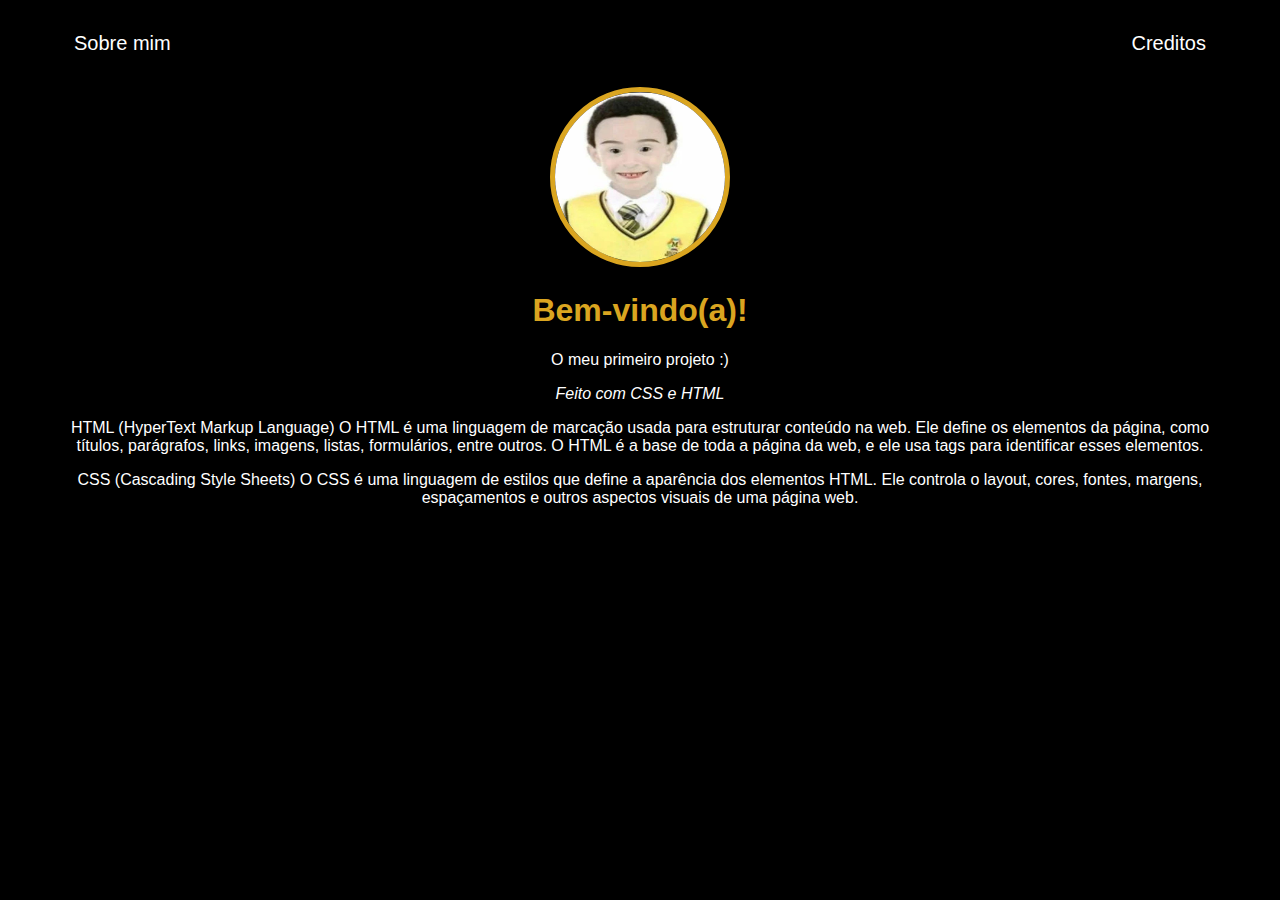
<file: index.html>
<!DOCTYPE html>
<html lang="en">

    <head>
        <meta charset="UTF-8">
        <meta http-equiv="X-UA-Compatible" content="IE=edge">
        <meta name="viewport" content="width=device-width, initial-scale=1.0">
        <title>Contact</title>
        <link rel="stylesheet" href="index.css">
    </head>

    <body>
        <div class="container">
            <nav>
                <ul>
                    <li>
                        <a href="ttt.html">Sobre mim</a>
                    </li>
                    
                    <li>
                        <a href="contact.html">Creditos</a>
                    </li>
                </ul>
            </nav>

            <header class="center">
                <div>
                    <img src="./6bc4c0e444adc0cab2c8e65fff345ea9.jpg"></img>
                </div>
                <h1>Bem-vindo(a)!</h1>
                <p>O meu primeiro projeto :)</p>








                
                <p><em>Feito com CSS e HTML</em></p>
                <p>HTML (HyperText Markup Language)
                    O HTML é uma linguagem de marcação usada para estruturar conteúdo na web. Ele define os elementos da página, como títulos, parágrafos, links, imagens, listas, formulários, entre outros. O HTML é a base de toda a página da web, e ele usa tags para identificar esses elementos.</p>
                    <p>CSS (Cascading Style Sheets)
                        O CSS é uma linguagem de estilos que define a aparência dos elementos HTML. Ele controla o layout, cores, fontes, margens, espaçamentos e outros aspectos visuais de uma página web.</p>
            </header>
        </div>
    </body
</file>
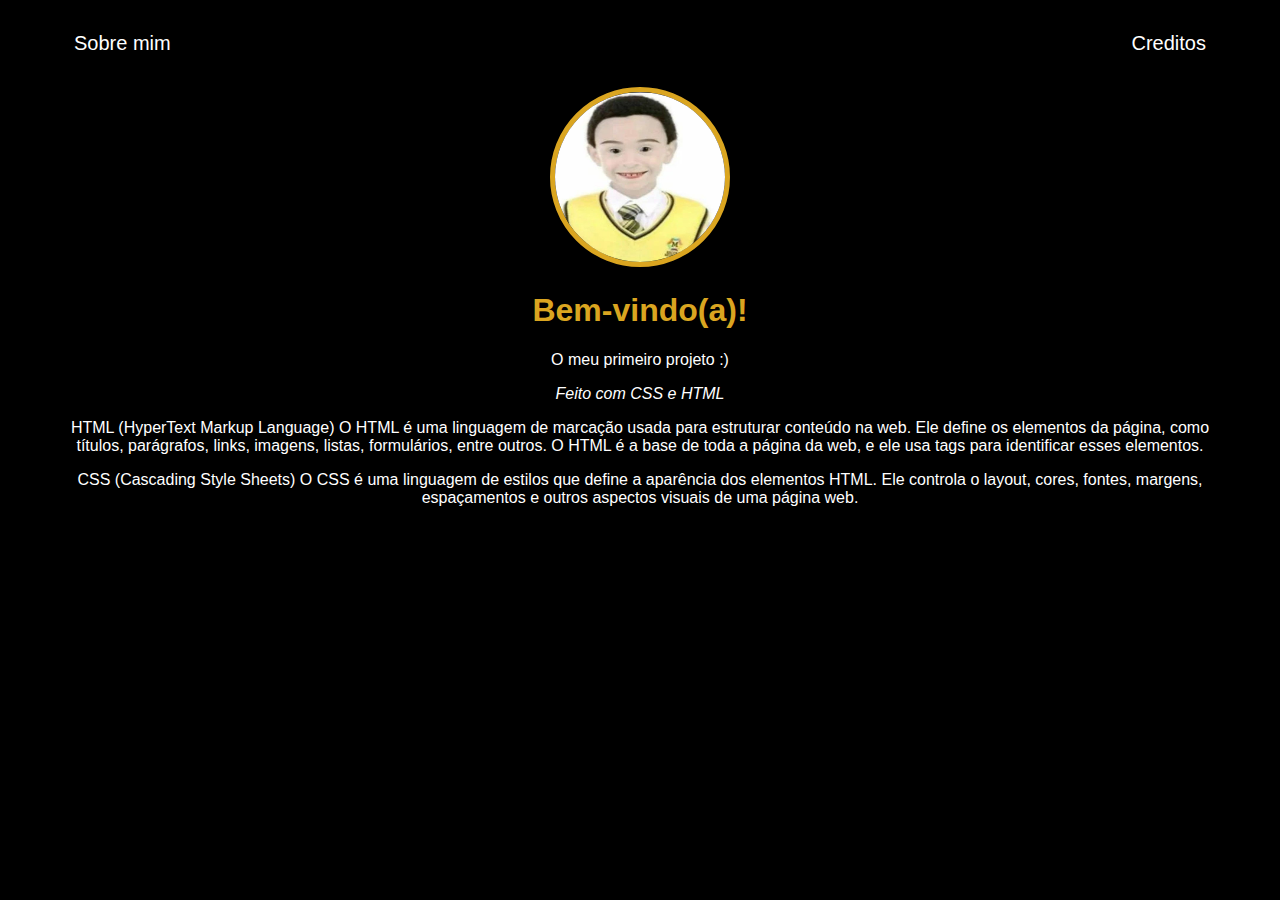
<file: tt.html>
<!DOCTYPE html>
<html lang="en">

    <head>
        <meta charset="UTF-8">
        <meta http-equiv="X-UA-Compatible" content="IE=edge">
        <meta name="viewport" content="width=device-width, initial-scale=1.0">
        <title>Contact</title>
        <link rel="stylesheet" href="index.css">
    </head>

    <body>
        <div class="container">
            <nav>
                <ul>
                    <li>
                        <a href="index.html">Sobre mim</a>
                    </li>
                    
                    <li>
                        <a href="contact.html">Creditos</a>
                    </li>
                </ul>
            </nav>

            <header class="center">
                <div>
                    <img src="./6bc4c0e444adc0cab2c8e65fff345ea9.jpg"></img>
                </div>
                <h1>Bem-vindo(a)!</h1>
                <p>O meu primeiro projeto :)</p>








                
                <p><em>Feito com CSS e HTML</em></p>
                <p>HTML (HyperText Markup Language)
                    O HTML é uma linguagem de marcação usada para estruturar conteúdo na web. Ele define os elementos da página, como títulos, parágrafos, links, imagens, listas, formulários, entre outros. O HTML é a base de toda a página da web, e ele usa tags para identificar esses elementos.</p>
                    <p>CSS (Cascading Style Sheets)
                        O CSS é uma linguagem de estilos que define a aparência dos elementos HTML. Ele controla o layout, cores, fontes, margens, espaçamentos e outros aspectos visuais de uma página web.</p>
            </header>
        </div>
    </body
</file>
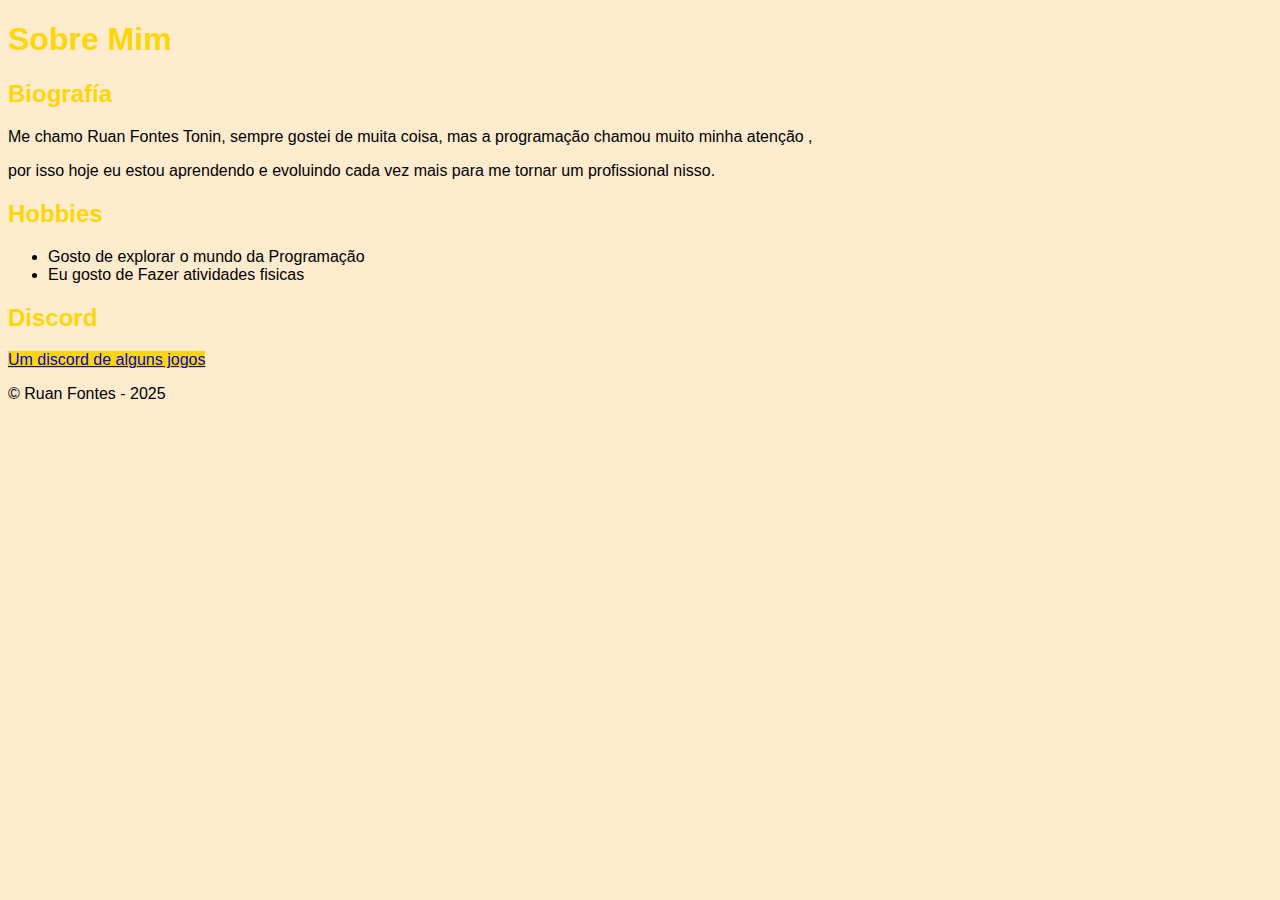
<file: ttt.html>
<!DOCTYPE html>
<html lang="pt-br">
<head>
    <meta charset="UTF-8">
    <meta name="viewport" content="width=device-width, initial-scale=1.0">
    <link rel="stylesheet" href="sobre.css"
    <title></title>
</head>
<body>
    <header>
        <h1>Sobre Mim</h1>
    </header>

    <main>
        <section class="biografia">
            <h2>Biografía</h2>
                  <p>Me chamo Ruan Fontes Tonin, sempre gostei de muita coisa, mas a programação chamou muito minha atenção ,</p> por isso hoje eu estou aprendendo e evoluindo cada vez mais para me tornar um profissional nisso.
        </section>

        <section class="hobbies">
            <h2>Hobbies</h2>
            <ul>
                <li>Gosto de explorar o mundo da Programação</li>
                <li>Eu gosto de Fazer atividades fisicas</li>
            </ul>
        </section>

        <section class="contatos">
            <h2>Discord</h2>
            <p></p><a href="https://discord.gg/tFNqajYwKd">Um discord de alguns jogos</a>
        </section>
    </main>

    <aside>
    </aside>

    <footer>
        <p>&copy; Ruan Fontes - 2025 </p>
    </footer>
</body>
</html>
</file>
<file: index.css>
body {
    color: white;
    background-color: black;
    font-family: Arial, Helvetica, sans-serif;
}

ul {
    display: flex;
    justify-content: space-between;
    list-style-type: none;
    align-items: center;
    padding: 16px;
}

a {
    color: white;
    text-decoration: none;
}

header img {
    width: 170px;
    height: 170px;
    border-radius: 100%;
    border: 5px solid goldenrod;
}

.center {
    text-align: center;
}

h1 {
    color: goldenrod;
}

footer img {
    width: 40px;
    height: 40px;
}

footer {
    display: flex;
    justify-content: center;
}

footer a {
    margin: 20px;
    text-align: center;
}

footer p {
    margin-top: 2px;
}

.container {
    padding: 0px 50px;
}

nav a {
    font-size: 20px;
}

nav a:hover {
    color: goldenrod;
}

.contact-form input{
    width: 100%;
    padding: 8px 0;
    margin: 8px 0;
}

.contact-form input[type=text] {
    height: 100px;
}

button {
    color: black;
    background-color: white;
    border: none;
    width: 100px;
    height: 30px;
}
</file>
<file: sobre.css>
body {
    color: black;
    background-color: blanchedalmond;
    font-family: Arial, Helvetica, sans-serif;
}

a {
    background-color: gold ; /* Cor de fundo do link */
}

h1 {
    color: gold;
    font-family: Arial, Helvetica, sans-serif;
}

h2 {
    color: gold;
    font-family: Arial, Helvetica, sans-serif;
}
</file>
